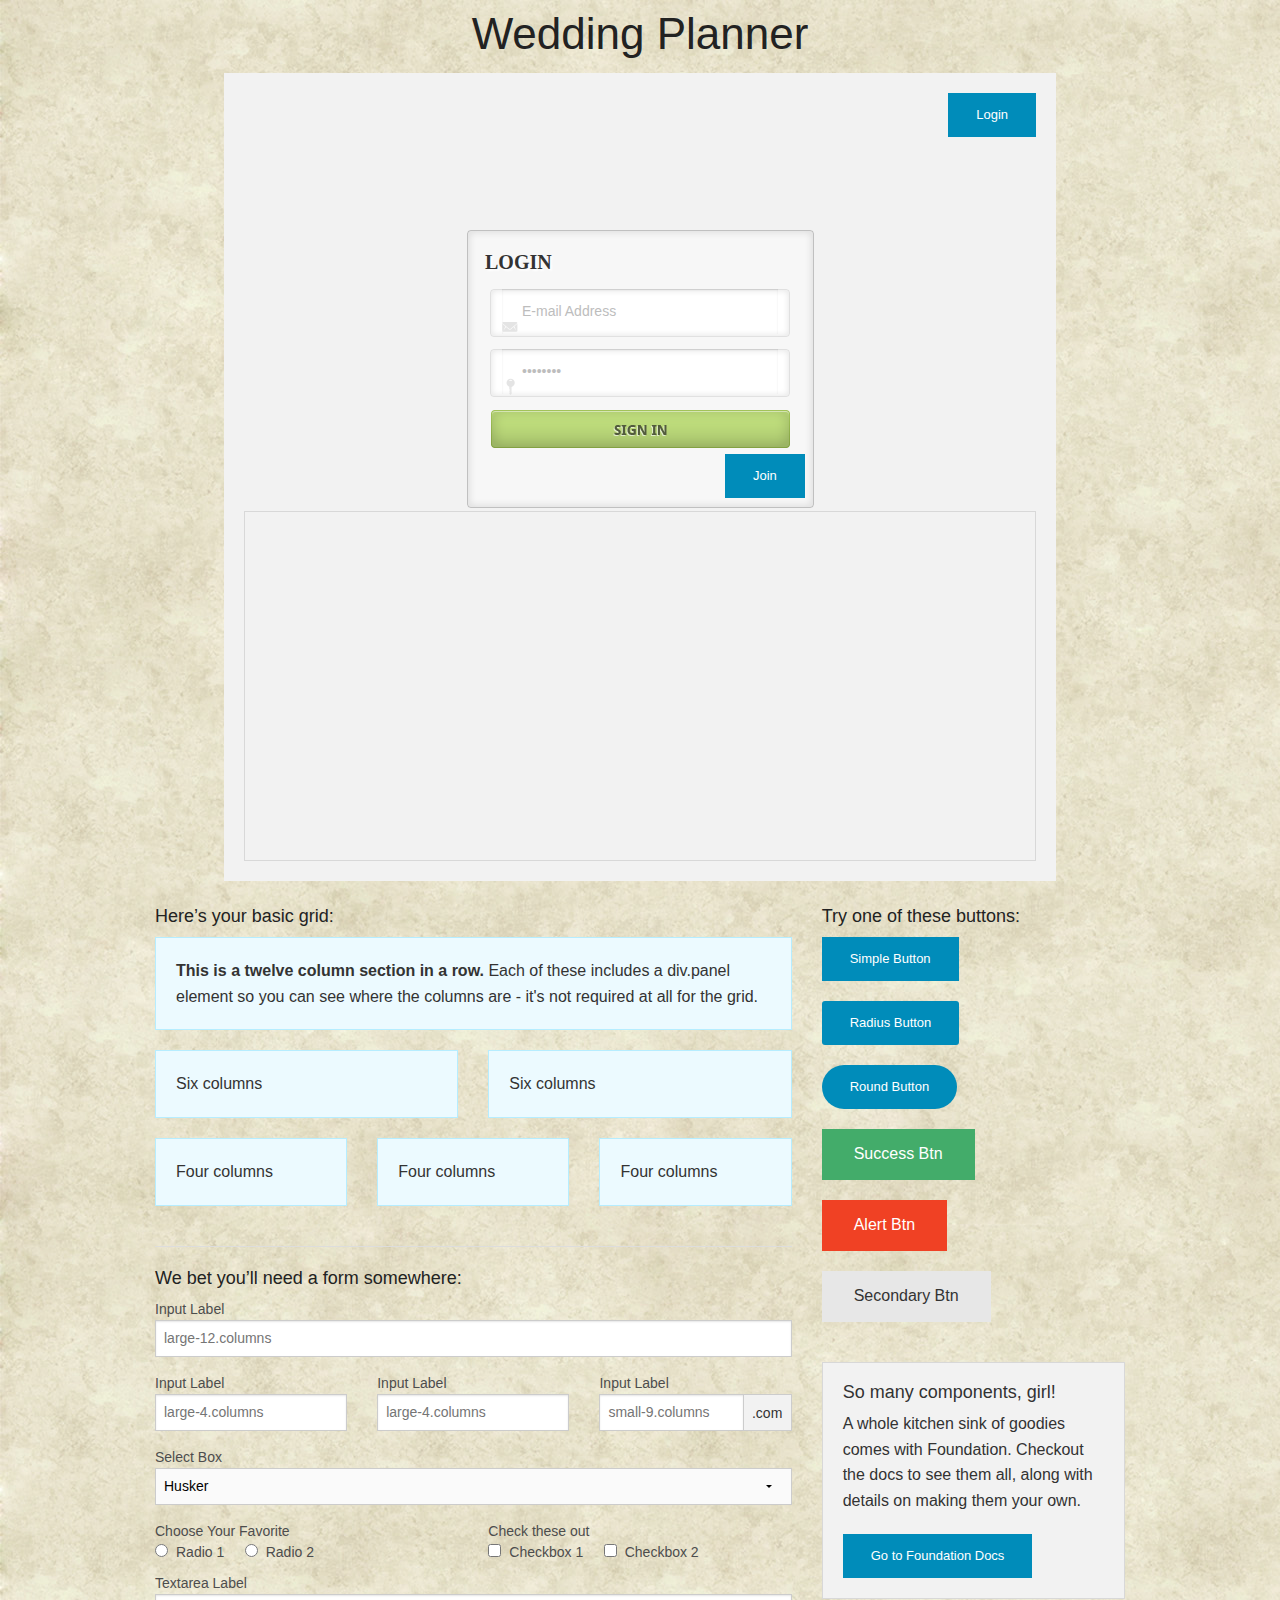
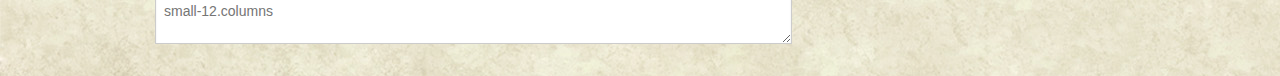
<file: App Web 2/index.html>
<!doctype html>
<html class="no-js" lang="en">
  <head>
    <meta charset="utf-8" />
    <meta name="viewport" content="width=device-width, initial-scale=1.0" />
    <title>Wedding Planner</title>
    <link rel="stylesheet" href="css/foundation.css" />
    <script src="js/vendor/modernizr.js"></script>
    <script type="text/javascript" src="js/jquery.js"></script>
    <script type="text/javascript" src="js/jquery.query-2.1.7.js"></script>
    <script type="text/javascript" src="js/rainbows.js"></script>
    <link type="text/css" rel="stylesheet" href="css/style.css" media="screen" />
    <script>
	$(document).ready(function(){
	$("#submit1").hover(
	function() {
	$(this).animate({"opacity": "0"}, "slow");
	},
	function() {
	$(this).animate({"opacity": "1"}, "slow");
	});
 	});
</script>
<script language="javascript">
$('#login').hide();
$(document).ready(function(){
    
    estado=0;						   
    $("#ingresar").click(function () { 
       if(estado==0) {
         $('#login').slideUp('slow');
		 $('#ingresar').html('Login');
         estado=1;
      } else {
         $('#login').slideDown('slow');
		 $('#ingresar').html('Login');
         estado=0;
      }
    });
});
</script>
<script language="javascript">
$(document).ready(function(){
    estado=0;						   
    $("#registrar").click(function(){ 
        $('#login').animate({width:'toggle',left: 50},350);
        
    });
});
</script>
  </head>
  <body>
  <center>
      <div class="row">
          <div class="large-12 columns">
              <h1>Wedding Planner</h1>
          </div>
      </div>
  </center>
  <center>
      <script type="text/javascript">
        var bannersnack_embed = {"hash":"bzj5yjj9","width":800,"height":200,"t":1400686921,"userId":13637291,"wmode":"transparent"};
          </script>
          <script type="text/javascript" src="http://files.bannersnack.com/iframe/embed.js">
          </script>
  </center>
  <center>
  <div  id="panel" class="panel">
      <div id="botones" style="text-align: right ">
              <a class="small button" id="ingresar" aling="right">Login</a>
          </div>
      <div id="login" style="text-align: center">
          <div id="wrapper">
		<div id="wrappertop"></div>

		<div id="wrappermiddle">

			<h2>Login</h2>

			<div id="username_input">

				<div id="username_inputleft"></div>

				<div id="username_inputmiddle">
				<form>
					<input type="text" name="link" id="url" value="E-mail Address" onclick="this.value = ''">
					<img id="url_user" src="img/mailicon.png" alt="">
				</form>
				</div>

				<div id="username_inputright"></div>

			</div>

			<div id="password_input">
				<div id="password_inputleft"></div>
				<div id="password_inputmiddle">
				<form>
					<input type="password" name="link" id="url" value="Password" onclick="this.value = ''">
					<img id="url_password" src="img/passicon.png" alt="">
				</form>
				</div>
				<div id="password_inputright"></div>
			</div>
                        <div id="submit"> 
				<form>
				<input type="image" src="img/submit_hover.png" id="submit1" value="Sign In">
				<input type="image" src="img/submit.png" id="submit2" value="Sign In">
				</form>
			</div>
		</div>
                <a class="small button" id="registrar">Join</a>
                <div id="wrapperbottom">
                    
                </div>
	</div>
      </div>
      <div id="join" class="panel">
          
      </div>
  </div>
      <script>
          $(document).ready(function(){
              estado=0;
              $
      </script>
  </center>
    <div class="row">
      <div class="large-8 medium-8 columns">
        <h5>Here&rsquo;s your basic grid:</h5>
        <!-- Grid Example -->

        <div class="row">
          <div class="large-12 columns">
            <div class="callout panel">
              <p><strong>This is a twelve column section in a row.</strong> Each of these includes a div.panel element so you can see where the columns are - it's not required at all for the grid.</p>
            </div>
          </div>
        </div>
        <div class="row">
          <div class="large-6 medium-6 columns">
            <div class="callout panel">
              <p>Six columns</p>
            </div>
          </div>
          <div class="large-6 medium-6 columns">
            <div class="callout panel">
              <p>Six columns</p>
            </div>
          </div>
        </div>
        <div class="row">
          <div class="large-4 medium-4 small-4 columns">
            <div class="callout panel">
              <p>Four columns</p>
            </div>
          </div>
          <div class="large-4 medium-4 small-4 columns">
            <div class="callout panel">
              <p>Four columns</p>
            </div>
          </div>
          <div class="large-4 medium-4 small-4 columns">
            <div class="callout panel">
              <p>Four columns</p>
            </div>
          </div>
        </div>
        
        <hr />
                
        <h5>We bet you&rsquo;ll need a form somewhere:</h5>
        <form>
				  <div class="row">
				    <div class="large-12 columns">
				      <label>Input Label</label>
				      <input type="text" placeholder="large-12.columns" />
				    </div>
				  </div>
				  <div class="row">
				    <div class="large-4 medium-4 columns">
				      <label>Input Label</label>
				      <input type="text" placeholder="large-4.columns" />
				    </div>
				    <div class="large-4 medium-4 columns">
				      <label>Input Label</label>
				      <input type="text" placeholder="large-4.columns" />
				    </div>
				    <div class="large-4 medium-4 columns">
				      <div class="row collapse">
				        <label>Input Label</label>
				        <div class="small-9 columns">
				          <input type="text" placeholder="small-9.columns" />
				        </div>
				        <div class="small-3 columns">
				          <span class="postfix">.com</span>
				        </div>
				      </div>
				    </div>
				  </div>
				  <div class="row">
				    <div class="large-12 columns">
				      <label>Select Box</label>
				      <select>
				        <option value="husker">Husker</option>
				        <option value="starbuck">Starbuck</option>
				        <option value="hotdog">Hot Dog</option>
				        <option value="apollo">Apollo</option>
				      </select>
				    </div>
				  </div>
				  <div class="row">
				    <div class="large-6 medium-6 columns">
				      <label>Choose Your Favorite</label>
				      <input type="radio" name="pokemon" value="Red" id="pokemonRed"><label for="pokemonRed">Radio 1</label>
				      <input type="radio" name="pokemon" value="Blue" id="pokemonBlue"><label for="pokemonBlue">Radio 2</label>
				    </div>
				    <div class="large-6 medium-6 columns">
				      <label>Check these out</label>
				      <input id="checkbox1" type="checkbox"><label for="checkbox1">Checkbox 1</label>
				      <input id="checkbox2" type="checkbox"><label for="checkbox2">Checkbox 2</label>
				    </div>
				  </div>
				  <div class="row">
				    <div class="large-12 columns">
				      <label>Textarea Label</label>
				      <textarea placeholder="small-12.columns"></textarea>
				    </div>
				  </div>
				</form>
      </div>     

      <div class="large-4 medium-4 columns">
			  <h5>Try one of these buttons:</h5>
			  <p><a href="#" class="small button">Simple Button</a><br/>
        <a href="#" class="small radius button">Radius Button</a><br/>
        <a href="#" class="small round button">Round Button</a><br/>            
        <a href="#" class="medium success button">Success Btn</a><br/>
        <a href="#" class="medium alert button">Alert Btn</a><br/>
        <a href="#" class="medium secondary button">Secondary Btn</a></p>           
				<div class="panel">
        	<h5>So many components, girl!</h5>
        	<p>A whole kitchen sink of goodies comes with Foundation. Checkout the docs to see them all, along with details on making them your own.</p>
        	<a href="http://foundation.zurb.com/docs/" class="small button">Go to Foundation Docs</a>          
        </div>
      </div>
    </div> 
    <script src="js/vendor/jquery.js"></script>
    <script src="js/foundation.min.js"></script>
        <script>
      $(document).foundation();
    </script>
  </body>
</html>
</file>
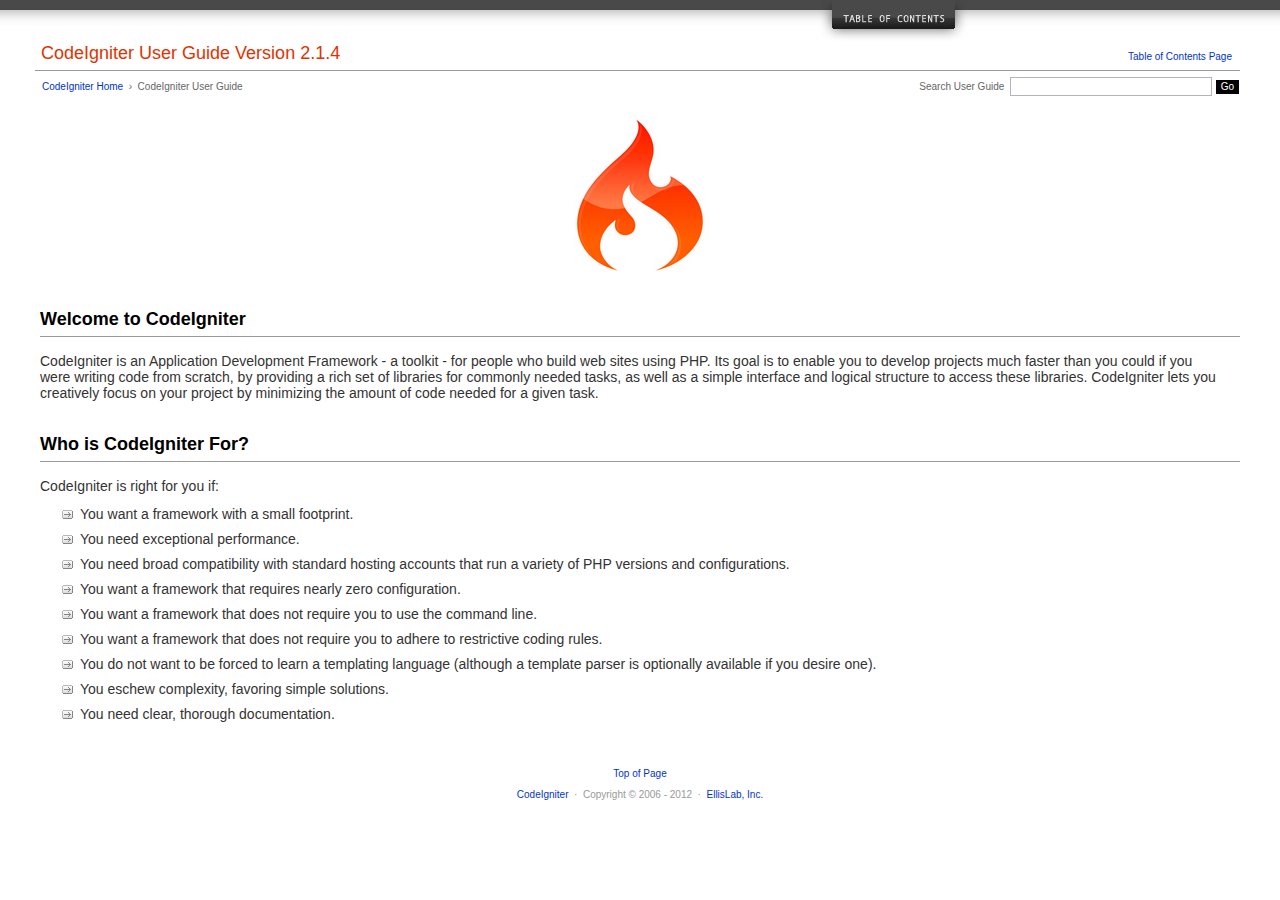
<file: App Web 2/user_guide/index.html>
<!DOCTYPE html PUBLIC "-//W3C//DTD XHTML 1.0 Transitional//EN" "http://www.w3.org/TR/xhtml1/DTD/xhtml1-transitional.dtd">
<html xmlns="http://www.w3.org/1999/xhtml" xml:lang="en" lang="en">
<head>

<meta http-equiv="Content-Type" content="text/html; charset=utf-8" />
<title>Welcome to CodeIgniter : CodeIgniter User Guide</title>

<style type='text/css' media='all'>@import url('userguide.css');</style>
<link rel='stylesheet' type='text/css' media='all' href='userguide.css' />

<script type="text/javascript" src="nav/nav.js"></script>
<script type="text/javascript" src="nav/prototype.lite.js"></script>
<script type="text/javascript" src="nav/moo.fx.js"></script>
<script type="text/javascript" src="nav/user_guide_menu.js"></script>

<meta http-equiv='expires' content='-1' />
<meta http-equiv= 'pragma' content='no-cache' />
<meta name='robots' content='all' />
<meta name='author' content='ExpressionEngine Dev Team' />
<meta name='description' content='CodeIgniter User Guide' />

</head>
<body>

<!-- START NAVIGATION -->
<div id="nav"><div id="nav_inner"><script type="text/javascript">create_menu('null');</script></div></div>
<div id="nav2"><a name="top"></a><a href="javascript:void(0);" onclick="myHeight.toggle();"><img src="images/nav_toggle_darker.jpg" width="154" height="43" border="0" title="Toggle Table of Contents" alt="Toggle Table of Contents" /></a></div>
<div id="masthead">
<table cellpadding="0" cellspacing="0" border="0" style="width:100%">
<tr>
<td><h1>CodeIgniter User Guide Version 2.1.4</h1></td>
<td id="breadcrumb_right"><a href="toc.html">Table of Contents Page</a></td>
</tr>
</table>
</div>
<!-- END NAVIGATION -->


<table cellpadding="0" cellspacing="0" border="0" style="width:100%">
<tr>
<td id="breadcrumb">
<a href="http://codeigniter.com/">CodeIgniter Home</a> &nbsp;&#8250;&nbsp; CodeIgniter User Guide
</td>
<td id="searchbox"><form method="get" action="http://www.google.com/search"><input type="hidden" name="as_sitesearch" id="as_sitesearch" value="ellislab.com/codeigniter/user-guide/" />Search User Guide&nbsp; <input type="text" class="input" style="width:200px;" name="q" id="q" size="31" maxlength="255" value="" />&nbsp;<input type="submit" class="submit" name="sa" value="Go" /></form></td>
</tr>
</table>



<br clear="all" />

<div class="center"><img src="images/ci_logo_flame.jpg" width="150" height="164" border="0" alt="CodeIgniter" /></div>


<!-- START CONTENT -->
<div id="content">



<h2>Welcome to CodeIgniter</h2>

<p>CodeIgniter is an Application Development Framework - a toolkit - for people who build web sites using PHP.
Its goal is to enable you to develop projects much faster than you could if you were writing code
from scratch, by providing a rich set of libraries for commonly needed tasks, as well as a simple interface and
logical structure to access these libraries. CodeIgniter lets you creatively focus on your project by
minimizing the amount of code needed for a given task.</p>


<h2>Who is CodeIgniter For?</h2>

<p>CodeIgniter is right for you if:</p>

<ul>
<li>You want a framework with a small footprint.</li>
<li>You need exceptional performance.</li>
<li>You need broad compatibility with standard hosting accounts that run a variety of PHP versions and configurations.</li>
<li>You want a framework that requires nearly zero configuration.</li>
<li>You want a framework that does not require you to use the command line.</li>
<li>You want a framework that does not require you to adhere to restrictive coding rules.</li>
<li>You do not want to be forced to learn a templating language (although a template parser is optionally available if you desire one).</li>
<li>You eschew complexity, favoring simple solutions.</li>
<li>You need clear, thorough documentation.</li>
</ul>


</div>
<!-- END CONTENT -->


<div id="footer">
<p><a href="#top">Top of Page</a></p>
<p><a href="http://codeigniter.com">CodeIgniter</a> &nbsp;&middot;&nbsp; Copyright &#169; 2006 - 2012 &nbsp;&middot;&nbsp; <a href="http://ellislab.com/">EllisLab, Inc.</a></p>
</div>



</body>
</html>
</file>
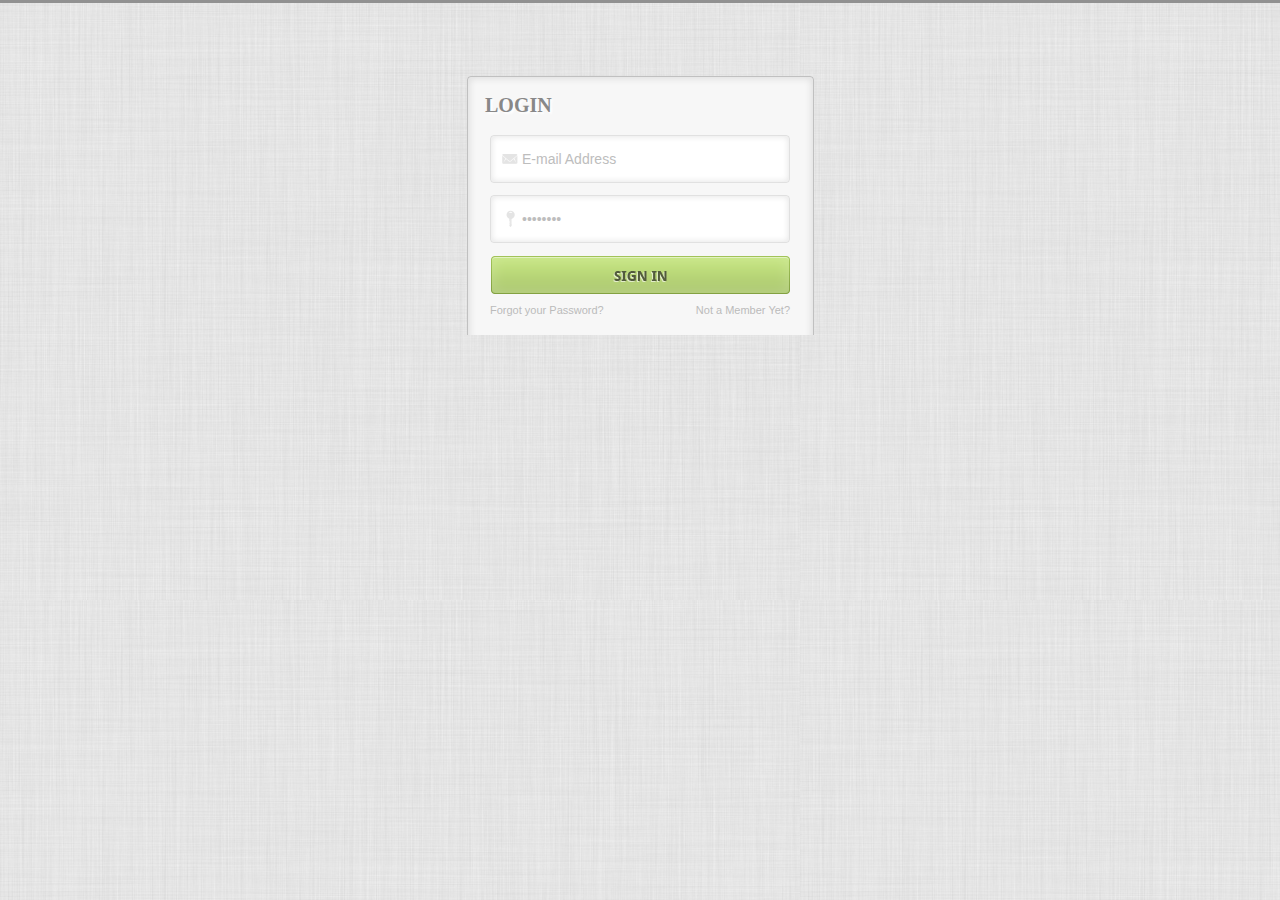
<file: App Web 2/xHTML/index.html>
<!DOCTYPE html PUBLIC "-//W3C//DTD XHTML 1.0 Strict//EN" "http://www.w3.org/TR/xhtml1/DTD/xhtml1-strict.dtd">
<html xmlns="http://www.w3.org/1999/xhtml">
<head>


	<!-- General meta information -->
	<title>Login Form by Oussama Afellad</title>
	<meta name="keywords" content="" />
	<meta name="description" content="" />
	<meta name="robots" content="index, follow" />
	<meta charset="utf-8" />
	<!-- // General meta information -->
	
	
	<!-- Load Javascript -->
	<script type="text/javascript" src="./js/jquery.js"></script>
	<script type="text/javascript" src="./js/jquery.query-2.1.7.js"></script>
	<script type="text/javascript" src="./js/rainbows.js"></script>
	<!-- // Load Javascipt -->

	<!-- Load stylesheets -->
	<link type="text/css" rel="stylesheet" href="css/style.css" media="screen" />
	<!-- // Load stylesheets -->
	
<script>
	$(document).ready(function(){
 
	$("#submit1").hover(
	function() {
	$(this).animate({"opacity": "0"}, "slow");
	},
	function() {
	$(this).animate({"opacity": "1"}, "slow");
	});
 	});
</script>
	
</head>
<body>

	<div id="wrapper">
		<div id="wrappertop"></div>

		<div id="wrappermiddle">

			<h2>Login</h2>

			<div id="username_input">

				<div id="username_inputleft"></div>

				<div id="username_inputmiddle">
				<form>
					<input type="text" name="link" id="url" value="E-mail Address" onclick="this.value = ''">
					<img id="url_user" src="./images/mailicon.png" alt="">
				</form>
				</div>

				<div id="username_inputright"></div>

			</div>

			<div id="password_input">

				<div id="password_inputleft"></div>

				<div id="password_inputmiddle">
				<form>
					<input type="password" name="link" id="url" value="Password" onclick="this.value = ''">
					<img id="url_password" src="./images/passicon.png" alt="">
				</form>
				</div>

				<div id="password_inputright"></div>

			</div>

			<div id="submit">
				<form>
				<input type="image" src="./images/submit_hover.png" id="submit1" value="Sign In">
				<input type="image" src="./images/submit.png" id="submit2" value="Sign In">
				</form>
			</div>


			<div id="links_left">

			<a href="#">Forgot your Password?</a>

			</div>

			<div id="links_right"><a href="#">Not a Member Yet?</a></div>

		</div>
	</div>

</body>
</html>
</file>
<file: App Web 2/user_guide/userguide.css>
body {
 margin: 0;
 padding: 0;
 font-family: Lucida Grande, Verdana, Geneva, Sans-serif;
 font-size: 14px;
 color: #333;
 background-color: #fff;
}

a {
 color: #0134c5;
 background-color: transparent;
 text-decoration: none;
 font-weight: normal;
 outline-style: none;
}
a:visited {
 color: #0134c5;
 background-color: transparent;
 text-decoration: none;
 outline-style: none;
}
a:hover {
 color: #000;
 text-decoration: none;
 background-color: transparent;
 outline-style: none;
}

#breadcrumb {
 float: left;
 background-color: transparent;
 margin: 10px 0 0 42px;
 padding: 0;
 font-size: 10px;
 color: #666;
}
#breadcrumb_right {
 float: right;
 width: 175px;
 background-color: transparent;
 padding: 8px 8px 3px 0;
 text-align: right;
 font-size: 10px;
 color: #666;
}
#nav {
 background-color: #494949;
 margin: 0;
 padding: 0;
}
#nav2 {
 background: #fff url(images/nav_bg_darker.jpg) repeat-x left top;
 padding: 0 310px 0 0;
 margin: 0;
 text-align: right;
}
#nav_inner {
 background-color: transparent;
 padding: 8px 12px 0 20px;
 margin: 0;
 font-family: Lucida Grande, Verdana, Geneva, Sans-serif;
 font-size: 11px;
}

#nav_inner h3 {
 font-size: 12px;
 color: #fff;
 margin: 0;
 padding: 0;
}

#nav_inner .td_sep {
 background: transparent url(images/nav_separator_darker.jpg) repeat-y left top;
 width: 25%;
 padding: 0 0 0 20px;
}
#nav_inner .td {
 width: 25%;
}
#nav_inner p {
 color: #eee;
 background-color: transparent;
 padding:0;
 margin: 0 0 10px 0;
}
#nav_inner ul {
 list-style-image: url(images/arrow.gif);
 padding: 0 0 0 18px;
 margin: 8px 0 12px 0;
}
#nav_inner li {
 padding: 0;
 margin: 0 0 4px 0;
}

#nav_inner a {
 color: #eee;
 background-color: transparent;
 text-decoration: none;
 font-weight: normal;
 outline-style: none;
}

#nav_inner a:visited {
 color: #eee;
 background-color: transparent;
 text-decoration: none;
 outline-style: none;
}

#nav_inner a:hover {
 color: #ccc;
 text-decoration: none;
 background-color: transparent;
 outline-style: none;
}

#masthead {
 margin: 0 40px 0 35px;
 padding: 0 0 0 6px;
 border-bottom: 1px solid #999;
}

#masthead h1 {
background-color: transparent;
color: #e13300;
font-size: 18px;
font-weight: normal;
margin: 0;
padding: 0 0 6px 0;
}

#searchbox {
 background-color: transparent;
 padding: 6px 40px 0 0;
 text-align: right;
 font-size: 10px;
 color: #666;
}

#img_welcome {
 border-bottom: 1px solid #D0D0D0;
 margin: 0 40px 0 40px;
 padding: 0;
 text-align: center;
}

#content {
 margin: 20px 40px 0 40px;
 padding: 0;
}

#content p {
 margin: 12px 20px 12px 0;
}

#content h1 {
color: #e13300;
border-bottom: 1px solid #666;
background-color: transparent;
font-weight: normal;
font-size: 24px;
margin: 0 0 20px 0;
padding: 3px 0 7px 3px;
}

#content h2 {
 background-color: transparent;
 border-bottom: 1px solid #999;
 color: #000;
 font-size: 18px;
 font-weight: bold;
 margin: 28px 0 16px 0;
 padding: 5px 0 6px 0;
}

#content h3 {
 background-color: transparent;
 color: #333;
 font-size: 16px;
 font-weight: bold;
 margin: 16px 0 15px 0;
 padding: 0 0 0 0;
}

#content h4 {
 background-color: transparent;
 color: #444;
 font-size: 14px;
 font-weight: bold;
 margin: 22px 0 0 0;
 padding: 0 0 0 0;
}

#content img {
 margin: auto;
 padding: 0;
}

#content code {
 font-family: Monaco, Verdana, Sans-serif;
 font-size: 12px;
 background-color: #f9f9f9;
 border: 1px solid #D0D0D0;
 color: #002166;
 display: block;
 margin: 14px 0 14px 0;
 padding: 12px 10px 12px 10px;
}

#content pre {
 font-family: Monaco, Verdana, Sans-serif;
 font-size: 12px;
 background-color: #f9f9f9;
 border: 1px solid #D0D0D0;
 color: #002166;
 display: block;
 margin: 14px 0 14px 0;
 padding: 12px 10px 12px 10px;
}

#content .path {
 background-color: #EBF3EC;
 border: 1px solid #99BC99;
 color: #005702;
 text-align: center;
 margin: 0 0 14px 0;
 padding: 5px 10px 5px 8px;
}

#content dfn {
 font-family: Lucida Grande, Verdana, Geneva, Sans-serif;
 color: #00620C;
 font-weight: bold;
 font-style: normal;
}
#content var {
 font-family: Lucida Grande, Verdana, Geneva, Sans-serif;
 color: #8F5B00;
 font-weight: bold;
 font-style: normal;
}
#content samp {
 font-family: Lucida Grande, Verdana, Geneva, Sans-serif;
 color: #480091;
 font-weight: bold;
 font-style: normal;
}
#content kbd {
 font-family: Lucida Grande, Verdana, Geneva, Sans-serif;
 color: #A70000;
 font-weight: bold;
 font-style: normal;
}

#content ul {
 list-style-image: url(images/arrow.gif);
 margin: 10px 0 12px 0;
}

li.reactor {
 list-style-image: url(images/reactor-bullet.png);
}
#content li {
 margin-bottom: 9px;
}

#content li p {
 margin-left: 0;
 margin-right: 0;
}

#content .tableborder {
 border: 1px solid #999;
}
#content th {
 font-weight: bold;
 text-align: left;
 font-size: 12px;
 background-color: #666;
 color: #fff;
 padding: 4px;
}

#content .td {
 font-weight: normal;
 font-size: 12px;
 padding: 6px;
 background-color: #f3f3f3;
}

#content .tdpackage {
 font-weight: normal;
 font-size: 12px;
}

#content .important {
 background: #FBE6F2;
 border: 1px solid #D893A1;
 color: #333;
 margin: 10px 0 5px 0;
 padding: 10px;
}

#content .important p {
 margin: 6px 0 8px 0;
 padding: 0;
}

#content .important .leftpad {
 margin: 6px 0 8px 0;
 padding-left: 20px;
}

#content .critical {
 background: #FBE6F2;
 border: 1px solid #E68F8F;
 color: #333;
 margin: 10px 0 5px 0;
 padding: 10px;
}

#content .critical p {
 margin: 5px 0 6px 0;
 padding: 0;
}


#footer {
background-color: transparent;
font-size: 10px;
padding: 16px 0 15px 0;
margin: 20px 0 0 0;
text-align: center;
}

#footer p {
 font-size: 10px;
 color: #999;
 text-align: center;
}
#footer address {
 font-style: normal;
}

.center {
 text-align: center;
}

img {
 padding:0;
 border: 0;
 margin: 0;
}

.nopad {
 padding:0;
 border: 0;
 margin: 0;
}


form {
 margin: 0;
 padding: 0;
}

.input {
 font-family: Lucida Grande, Verdana, Geneva, Sans-serif;
 font-size: 11px;
 color: #333;
 border: 1px solid #B3B4BD;
 width: 100%;
 font-size: 11px;
 height: 1.5em;
 padding: 0;
 margin: 0;
}

.textarea {
 font-family: Lucida Grande, Verdana, Geneva, Sans-serif;
 font-size: 14px;
 color: #143270;
 background-color: #f9f9f9;
 border: 1px solid #B3B4BD;
 width: 100%;
 padding: 6px;
 margin: 0;
}

.select {
 background-color: #fff;
 font-size:  11px;
 font-weight: normal;
 color: #333;
 padding: 0;
 margin: 0 0 3px 0;
}

.checkbox {
 background-color: transparent;
 padding: 0;
 border: 0;
}

.submit {
 background-color: #000;
 color: #fff;
 font-weight: normal;
 font-size: 10px;
 border: 1px solid #fff;
 margin: 0;
 padding: 1px 5px 2px 5px;
}
</file>
<file: App Web 2/css/style.css>
/* Stylesheet / CSS */

/* CSS Reset - Do not edit this line */ 


/* General Styles
----------------------------------------------------------------------------------------------------*/
html {
	min-height: 100%;
}
#join{
    position: static;
    height: 350px;
    wigth: 350;
}
#panel{
    border: 0px;
}
#wrapper {	
	padding: 70px 0 0 0px;
	height: 100%;
}
#wrapper {
	width: 350px;
	margin:auto;
	position: relative;
}

#wrappertop {
	background:url(../img/wrapper_top.png) no-repeat;
	height:22px;
}

#wrappermiddle {
        text-align: center;
	background:url(../img/wrapper_middle.png) repeat-y;
	height:240px;
}

#wrapperbottom {
	background:url(../img/wrapper_bottom.png) no-repeat;
	height:22px;
}

#wrapper h2 {
	margin-left:20px;
	font-size:20px;
	font-weight:bold;
	font-family:Myriad Pro;
	text-transform:uppercase;
	position:absolute;
	text-shadow: #fff 2px 2px 2px;
}

#username_input {
	margin-left:25px;
	position:absolute;
	width:300;
	height:50px;
	margin-top:40px;
}

#username_inputleft {
	float:left;
	background:url(../img/input_left.png) no-repeat;
	width:12px;
	height:50px;
}

#username_inputmiddle {
	float:left;
	background:url(../img/input_middle.png) repeat-x;
	width:276px;
	height:50px;
}

#username_inputright {
	float:left;
	background:url(../img/input_right.png) no-repeat;
	width:12px;
	height:50px;
}

#url{
	display:block;
	width:276px;
	height:45px;
	background:transparent;
	border:0;
	color:#bdbdbd;
	font-family:helvetica, sans-serif;
	font-size:14px;
	padding-left:20px;
}
#registrar{
    position:absolute;
    margin-top: -35px;
    margin-left:85px;
}
#login{
    position: relative;
}
#url_user {
	position:absolute;
	display:block;
	margin-top:-28px;
	float:left;
	padding-right:10px;
}

#password_input {
	margin-left:25px;
	position:absolute;
	width:300;
	height:50px;
	margin-top:100px;
}

#password_inputleft {
	float:left;
	background:url(../img/input_left.png) no-repeat;
	width:12px;
	height:50px;
}

#password_inputmiddle {
	float:left;
	background:url(../img/input_middle.png) repeat-x;
	width:276px;
	height:50px;
}

#password_inputright {
	float:left;
	background:url(../img/input_right.png) no-repeat;
	width:12px;
	height:50px;
}

#url_password {
	display:block;
	position:absolute;
	margin-top:-32px;
	float:left;
	margin-left:4px;
}

#submit{
        text-align: center;
	float:left;
	position:relative;
	padding:0;
	margin-top:160px;
	margin-left:-125px;
	width:300px;
	height:40px;
	border:0;
}

#submit1 {
        text-align: center;
	position:absolute;
	z-index: 0;
	border:0;
        
}

#submit2 {
        text-align: center;
	position:absolute;
	margin-top:0px;
	border:0;
        
}

#links_left{
	float:left;
	position:relative;
	padding-top:5px;
	margin-left:25px;
}

#links_left a{
	color:#bbb;
	font-size:11px;
	text-decoration:none;
	transition: color 0.5s linear;
	-moz-transition: color 0.5s linear;
	-webkit-transition: color 0.5s linear;
	-o-transition: color 0.5s linear;
}

#links_left a:hover{
	color:#292929;
}

#links_right{
	float:right;
	position:relative;
	padding-top:5px;
	margin-right:25px;
}

#links_right a{
	color:#bbb;
	font-size:11px;
	text-decoration:none;
	transition: color 0.5s linear;
	-moz-transition: color 0.5s linear;
	-webkit-transition: color 0.5s linear;
	-o-transition: color 0.5s linear;
}

#links_right a:hover{
	color:#292929;
}

#powered{
	float:right;
	position:relative;
	padding-top:3px;
	margin-right:5px;
	font-size:11px;
}

#powered a{
	color:#aaa;
	font-size:11px;
	text-decoration:none;
	transition: color 0.5s linear;
	-moz-transition: color 0.5s linear;
	-webkit-transition: color 0.5s linear;
	-o-transition: color 0.5s linear;
}

#powered a:hover{
	color:#292929;
}
</file>
<file: App Web 2/xHTML/css/style.css>
/* Stylesheet / CSS */

/* CSS Reset - Do not edit this line */ 
html {margin:0;padding:0;border:0;}body, div, span, object, iframe, h1, h2, h3, h4, h5, h6, p, blockquote, pre, a, abbr, acronym, address, code, del, dfn, em, img, q, dl, dt, dd, ol, ul, li, fieldset, form, label, legend, table, caption, tbody, tfoot, thead, tr, th, td, article, aside, dialog, figure, footer, header, hgroup, nav, section {margin:0;padding:0;border:0;font-weight:inherit;font-style:inherit;font-size:100%;font-family:inherit;vertical-align:baseline;}article, aside, dialog, figure, footer, header, hgroup, nav, section {display:block;}body {line-height:1.5;background:white;}table {border-collapse:separate;border-spacing:0;}caption, th, td {text-align:left;font-weight:normal;float:none !important;}table, th, td {vertical-align:middle;}blockquote:before, blockquote:after, q:before, q:after {content:'';}blockquote, q {quotes:"" "";}a img {border:none;}:focus {outline:0;}


/* General Styles
----------------------------------------------------------------------------------------------------*/
html {
	min-height: 100%;
}
body {
	height: 100%;
	position: relative;
	font-family: Arial, Helvetica, sans-serif;
	color: #888;
	font-size: 13px;
	line-height: 20px;
	min-width: 998px;
	border-top:3px solid #919191;
	background:url(../images/BG.jpg) repeat;
}
#wrapper {	
	padding: 70px 0 0 0px;
	height: 100%;
}
#wrapper {
	width: 350px;
	margin:auto;
	position: relative;
}

#wrappertop {
	background:url(../images/wrapper_top.png) no-repeat;
	height:22px;
}

#wrappermiddle {
	background:url(../images/wrapper_middle.png) repeat-y;
	height:240px;
}

#wrapperbottom {
	background:url(../images/wrapper_bottom.png) no-repeat;
	height:22px;
}

#wrapper h2 {
	margin-left:20px;
	font-size:20px;
	font-weight:bold;
	font-family:Myriad Pro;
	text-transform:uppercase;
	position:absolute;
	text-shadow: #fff 2px 2px 2px;
}

#username_input {
	margin-left:25px;
	position:absolute;
	width:300;
	height:50px;
	margin-top:40px;
}

#username_inputleft {
	float:left;
	background:url(../images/input_left.png) no-repeat;
	width:12px;
	height:50px;
}

#username_inputmiddle {
	float:left;
	background:url(../images/input_middle.png) repeat-x;
	width:276px;
	height:50px;
}

#username_inputright {
	float:left;
	background:url(../images/input_right.png) no-repeat;
	width:12px;
	height:50px;
}

#url{
	display:block;
	width:276px;
	height:45px;
	background:transparent;
	border:0;
	color:#bdbdbd;
	font-family:helvetica, sans-serif;
	font-size:14px;
	padding-left:20px;
}

#url_user {
	position:absolute;
	display:block;
	margin-top:-28px;
	float:left;
	padding-right:10px;
}

#password_input {
	margin-left:25px;
	position:absolute;
	width:300;
	height:50px;
	margin-top:100px;
}

#password_inputleft {
	float:left;
	background:url(../images/input_left.png) no-repeat;
	width:12px;
	height:50px;
}

#password_inputmiddle {
	float:left;
	background:url(../images/input_middle.png) repeat-x;
	width:276px;
	height:50px;
}

#password_inputright {
	float:left;
	background:url(../images/input_right.png) no-repeat;
	width:12px;
	height:50px;
}

#url_password {
	display:block;
	position:absolute;
	margin-top:-32px;
	float:left;
	margin-left:4px;
}

#submit{
	float:left;
	position:relative;
	padding:0;
	margin-top:160px;
	margin-left:25px;
	width:300px;
	height:40px;
	border:0;
}

#submit1 {
	position:absolute;
	z-index: 10;
	border:0;
}

#submit2 {
	position:absolute;
	margin-top:0px;
	border:0;
}

#links_left{
	float:left;
	position:relative;
	padding-top:5px;
	margin-left:25px;
}

#links_left a{
	color:#bbb;
	font-size:11px;
	text-decoration:none;
	transition: color 0.5s linear;
	-moz-transition: color 0.5s linear;
	-webkit-transition: color 0.5s linear;
	-o-transition: color 0.5s linear;
}

#links_left a:hover{
	color:#292929;
}

#links_right{
	float:right;
	position:relative;
	padding-top:5px;
	margin-right:25px;
}

#links_right a{
	color:#bbb;
	font-size:11px;
	text-decoration:none;
	transition: color 0.5s linear;
	-moz-transition: color 0.5s linear;
	-webkit-transition: color 0.5s linear;
	-o-transition: color 0.5s linear;
}

#links_right a:hover{
	color:#292929;
}

#powered{
	float:right;
	position:relative;
	padding-top:3px;
	margin-right:5px;
	font-size:11px;
}

#powered a{
	color:#aaa;
	font-size:11px;
	text-decoration:none;
	transition: color 0.5s linear;
	-moz-transition: color 0.5s linear;
	-webkit-transition: color 0.5s linear;
	-o-transition: color 0.5s linear;
}

#powered a:hover{
	color:#292929;
}
</file>
